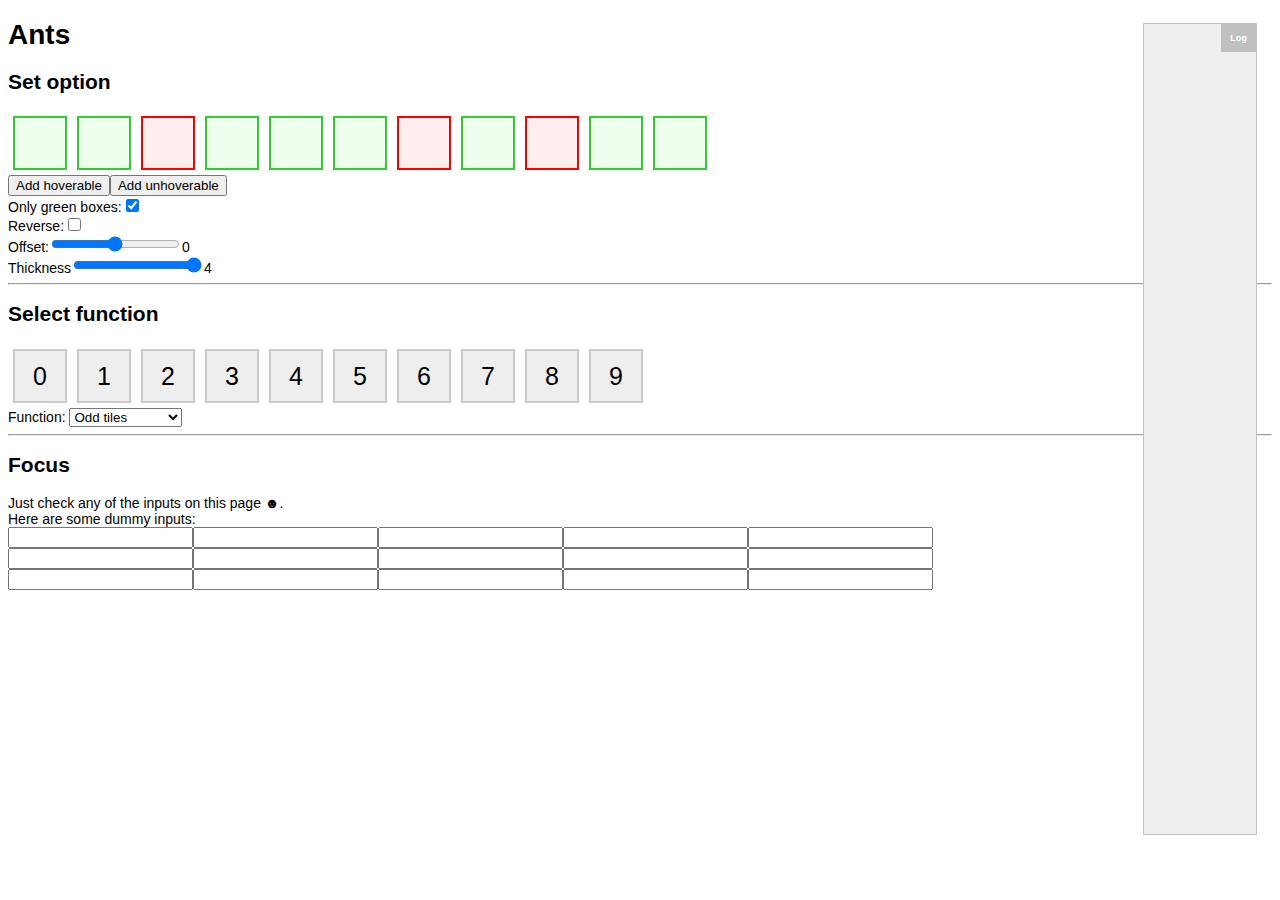
<file: examples.html>
<!DOCTYPE html>
<html>
    <head>
        <meta http-equiv="Content-Type" content="text/html; charset=UTF-8">
        <title>jQuery Marching Ants demo</title>
		
		<script type="text/javascript" src="//cdnjs.cloudflare.com/ajax/libs/jquery/1.7.1/jquery.min.js"></script>
		<script type="text/javascript" src="jquery.ants.js"></script>
		<link href="jquery.ants.css" rel="stylesheet" type="text/css"/>
		
		<style>
			body {
				font-family:		"Segoe UI", Verdana, Helvetica, Arial, sans-serif;
				font-size:			14px;
			}

			.box {
				width:				50px;
				height:				50px;
				float:				left;
				margin:				5px;
				background-color:	#eee;
				border:				2px solid #ccc;
				text-align:			center;
				font-size:			25px;
				line-height:		50px;
			}

			.unhoverable {
				background-color:	#fee;
				border-color:		red;
			}

			.hoverable {
				background-color:	#efe;
				border-color:		limegreen;
			}

			.log {
				margin:			1em;
				border:			thin solid silver;
				height:			100px;
				overflow:		auto;
				position:		fixed;
				right:			1vh;
				top:			1vh;
				height:			90vh;
				width:			8em;
				background:		#eee;
			}
			.log:before {
				content:		'Log';
				float:			right;
				font-weight:	bold;
				font-size:		65%;
				background:		silver;
				color:			white;
				padding:		1em;
			}
		</style>
    </head>
    <body>
		<h1>Ants</h1>

		<h2>Set option</h2>
		<div id="example-options">
			<div class="box hoverable"></div>
			<div class="box hoverable"></div>
			<div class="box unhoverable"></div>
			<div class="box hoverable"></div>
			<div class="box hoverable"></div>
			<div class="box hoverable"></div>
			<div class="box unhoverable"></div>
			<div class="box hoverable"></div>
			<div class="box unhoverable"></div>
			<div class="box hoverable"></div>
			<div class="box hoverable"></div>
		</div>
		<div style="clear:both"></div>
		<div><button id="add-hoverable">Add hoverable</button><button id="add-unhoverable">Add unhoverable</button></div>
		<div><label for="select">Only green boxes:</label><input type="checkbox" id="select" checked/></div>
		<div><label for="reverse">Reverse:</label><input type="checkbox" id="reverse"/></div>
		<div><label for="offset">Offset:</label><input type="range" min="-10" max="10" value="0" id="offset"/><span id="offset-value">0</span></div>
		<div><label for="thickness">Thickness</label><input type="range" min="1" max="4" value="4" id="thickness"/><span id="thickness-value">4</span></div>
		<script type="text/javascript">
			$(function() {
				$('#example-options').ants({
					select:		'.hoverable',
					classname:	'big-blue-ants'
				});
				$('#add-hoverable').click(function() {
					$('#example-options').append('<div class="box hoverable"/>');
				});
				$('#add-unhoverable').click(function() {
					$('#example-options').append('<div class="box unhoverable"/>');
				});
				$('#reverse').change(function() {
					$('#example-options').ants('option', 'reverse', this.checked);
				});
				$('#select').change(function() {
					$('#example-options').ants('option', 'select', this.checked ? '.hoverable' : '>*');
				});
				$('#offset').on('change input',function() {
					$('#offset-value').text(this.value);
					$('#example-options').ants('option', 'offset', this.value);
				});
				$('#thickness').on('change input',function() {
					$('#thickness-value').text(this.value);
					$('#example-options').ants('option', 'thickness', this.value);
				});
			});
		</script>

		<hr/>

		<h2>Select function</h2>
		<div id="example-select-function">
			<div class="box">0</div>
			<div class="box">1</div>
			<div class="box">2</div>
			<div class="box">3</div>
			<div class="box">4</div>
			<div class="box">5</div>
			<div class="box">6</div>
			<div class="box">7</div>
			<div class="box">8</div>
			<div class="box">9</div>
		</div>
		<div style="clear:both"></div>
		<div>
			<label for="select-function">Function:</label>
			<select id="select-function">
				<option value="odd">Odd tiles</option>
				<option value="even">Even tiles</option>
				<option value="prime">Prime numbers</option>
				<option value="powers">Powers of 2</option>
			</select>
			<div class="log"></div>
		</div>
		<script type="text/javascript">
			$(function() {
				var functions = {
						odd:	function(item) { return $(item).index() % 2; },
						even:	function(item) { return !($(item).index() % 2); },
						prime:	function(item) { return $.inArray($(item).index(), [1, 2, 3, 5, 7]) !== -1; },
						powers:	function(item) { return $.inArray($(item).index(), [1, 2, 4, 8]) !== -1; }
					};

				$('#example-select-function').ants({
					select:	functions.odd,
					attach:	function(element) {
								var number = $('#example-select-function').ants('attached').text();
								$('.log').append('Attach ' + number + '<br/>');
							},
					detach:	function(element) {
								$('.log').append('Detach ' + $(element).text() + '<br/>');
							}
				});

				$('#select-function').change(function() {
					var name = $(this).val();
					$('#example-select-function').ants('option', 'select', functions[name]);
				});
			});
		</script>

		<hr/>

		<h2>Focus</h2>
		Just check any of the inputs on this page ☻.
		<br/>Here are some dummy inputs:
		<br/><input/><input/><input/><input/><input/>
		<br/><input/><input/><input/><input/><input/>
		<br/><input/><input/><input/><input/><input/>
		<script type="text/javascript">
			$(function() {
				$('body').ants({
					select: ':input',
					attachOn: 'focus',
					thickness: 1
				});
			});
		</script>

    </body>
</html>
</file>
